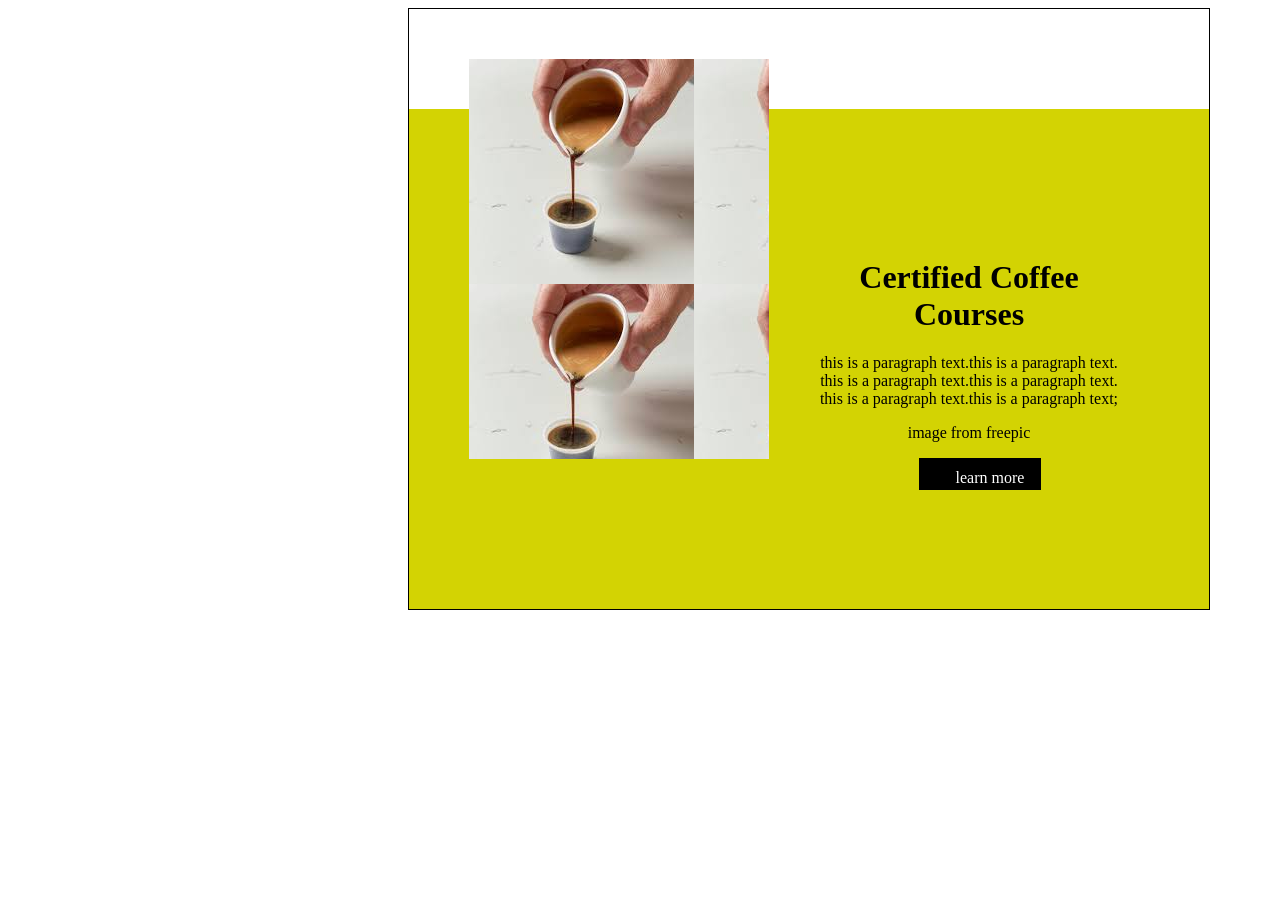
<file: index.html>
<!DOCTYPE html>
<html lang="en">
<head>
    <meta charset="UTF-8">
    <meta name="viewport" content="width=device-width, initial-scale=1.0">
    <title>Document</title>
    <style>


    
 
  
        .container{
            border:1px solid black;
            width:800px;
            height:600px;
          display: flex;
            margin-left:400px;
           position:absolute;
        }
       
       
       .yellow{
       
        height:500px;
        width:800px;
        margin-top:100px;
        background-color: rgb(211, 211, 3); 
       display: flex;
    
        
       }
       
       
       .para{
       
        width:300px;
        height:200px;
        margin-left:350px;
        margin-top:200px;
        text-align: center;
        
       }
       .learn{
        border:1px solid black;
        height:10px;
        width:100px;
       margin-left:100px;
       padding:10px;
   text-align: center;
       background-color: black;
       
       }
       .learn span{
        color:white;
        margin-left:20px;
       bottom: 10px;
      
       }
       .imgcont{
      
        width:300px;
        height:400px;
        margin-left:60px;
        top:50px;
      background-image: url(cofe.jfif);
       position:absolute;
       
       }
       .imgcont img{
        width:100%;
       }
   @media only screen and (max-width:600px){
    .container{width:600px;height:400px;}
    .yellow{width: 600px;height:300px;}
    .imgcont{width:500px; height:100px;top:0px; left:0px;}
   .learn{margin-left:180px;}
    .para{margin-left: 0px; margin-top:100px;width:100%}
   }
   
       
    </style>
</head>
<body>
    <div class="container">
        <div class="white">
            <div class="yellow">
                 <div class='imgcont'>
                <div class="para"><b><h1>Certified Coffee Courses</h1></b>
                <p>this is a paragraph text.this is a paragraph text.
                    this is a paragraph text.this is a paragraph text.
                    this is a paragraph text.this is a paragraph text;
                    <p>image from freepic</p>
                </p><div class="learn"><span>learn more</span></div>
                </div>
               
            </div>
        </div>
    </div>
</body>
</html>
</file>
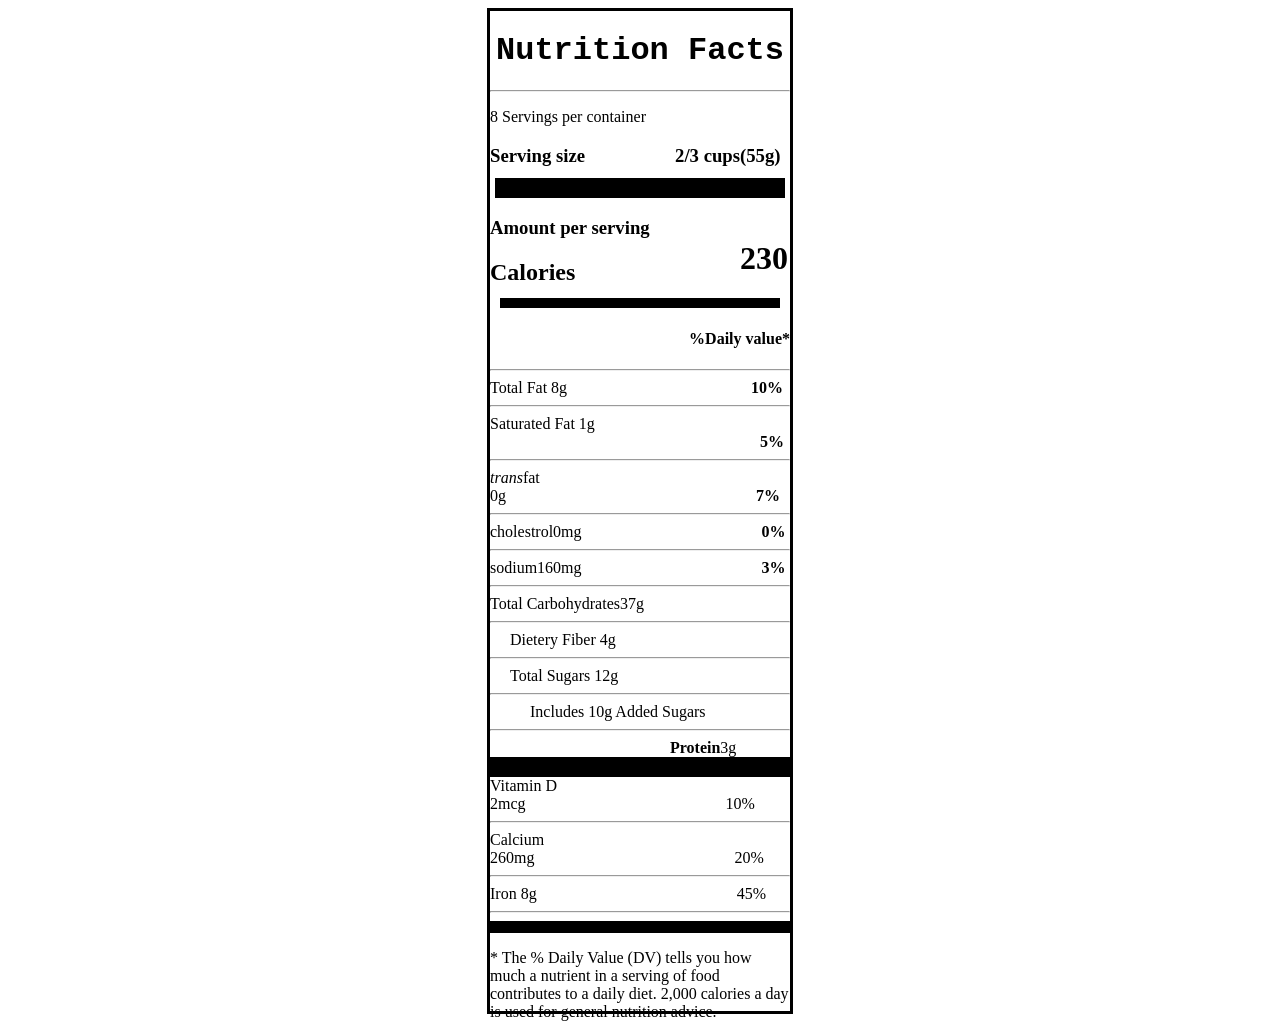
<file: nutrition/index.html>
<!DOCTYPE html>
<html lang="en">
<head>
    <meta charset="UTF-8">
    <meta name="viewport" content="width=device-width, initial-scale=1.0">
    <title>Document</title>
    <style>
         .container{
        border:3px solid black;
        width:300px;
        height:1000px;
        margin-left: auto;
        margin-right: auto;
    }
    .facts{
        width:300px;
        height:50px;
        text-align: center;
        font-family: 'Courier New', Courier, monospace;
    }
    .serving{
        width:300px;
        height:50px;
    }
    .serving b{
        margin-left:90px;
    }
    .line{
       margin-top:20px;
       width:270px;
        border:10px solid black;
         margin-left: auto;
        margin-right: auto;
    }
    .amount{
         width:300px;
        height:50px;
       position:absolute;
    }
   .amount h1{
    margin-left:250px;
   top:20px;
   position:absolute;
  
   }
 .line1{
     margin-top:100px;
       width:270px;
        border:5px solid black;
         margin-left: auto;
        margin-right: auto;
 }
 .value box{
    width:300px;
    height:500px;
    border:1px solid black;
   
 }
 .value h4{
    text-align: right;
 }
.df{
    margin-left:20px;
}
.added{
    margin-left:40px;
}
 .line2{
    border:10px solid black;
 }
  
.line3{
    border:6px solid black;
}
 .value b{
  margin-left:180px;
 }
 span{
  margin-left:200px;
 }
 .sf{
    display: inline;
    margin-right:10px;
 }
 .sf b{
    margin-left:270px;
 }
 .tf{
    display:inline;
    margin-right:10px;
 }
 .tf b{
    margin-left:250px;
 }
    </style>
</head>
<body>
     <div class="container">
        <div class="facts"><h1>Nutrition Facts</h1></div>
        <hr>
        <div class="serving"><p>8 Servings per container</p>
        <h3>Serving size<b>2/3 cups(55g)</b></h3></div>
        <div class="line"></div>
        <div class="amount"><h3>Amount per serving</h3>
        <h2>Calories</h2><h1>230</h1></div>
        <div class="line1"></div>
        <div class="valuebox">
        <div class="value">
            <h4>%Daily value*</h4>
            <hr>
            Total Fat 8g <b>10%</b>
            <hr>
           <div class="sf"> Saturated Fat 1g <b>5%</b></div>
            <hr>
          <div class="tf"><i>trans</i>fat 0g<b>7%</b></div>
           <hr>
           cholestrol0mg<b>0%</b>
           <hr>
           sodium160mg<b>3%</b>
           <hr>
           Total Carbohydrates37g</b>
        <hr>
        
       <div class="df">Dietery Fiber 4g</div>
        <hr>
         <div class="df">Total Sugars 12g</div>
        <hr>
        <div class="added">Includes 10g Added Sugars</div>
        <hr>
        <b>Protein</b>3g
        </div>
        <div class="line2"></div>
       Vitamin D 2mcg<span>10%</span>
        <hr>
        Calcium 260mg<span>20%</span>
        <hr>
        Iron 8g<span>45%</span>
        <hr>
        
        
         <div class="line3"></div>
         <p>* The % Daily Value (DV) tells you how much a nutrient in a serving of food contributes to a daily diet. 2,000 calories a day is used for general nutrition advice.</p>
    </div>
</body>
</html>
</file>
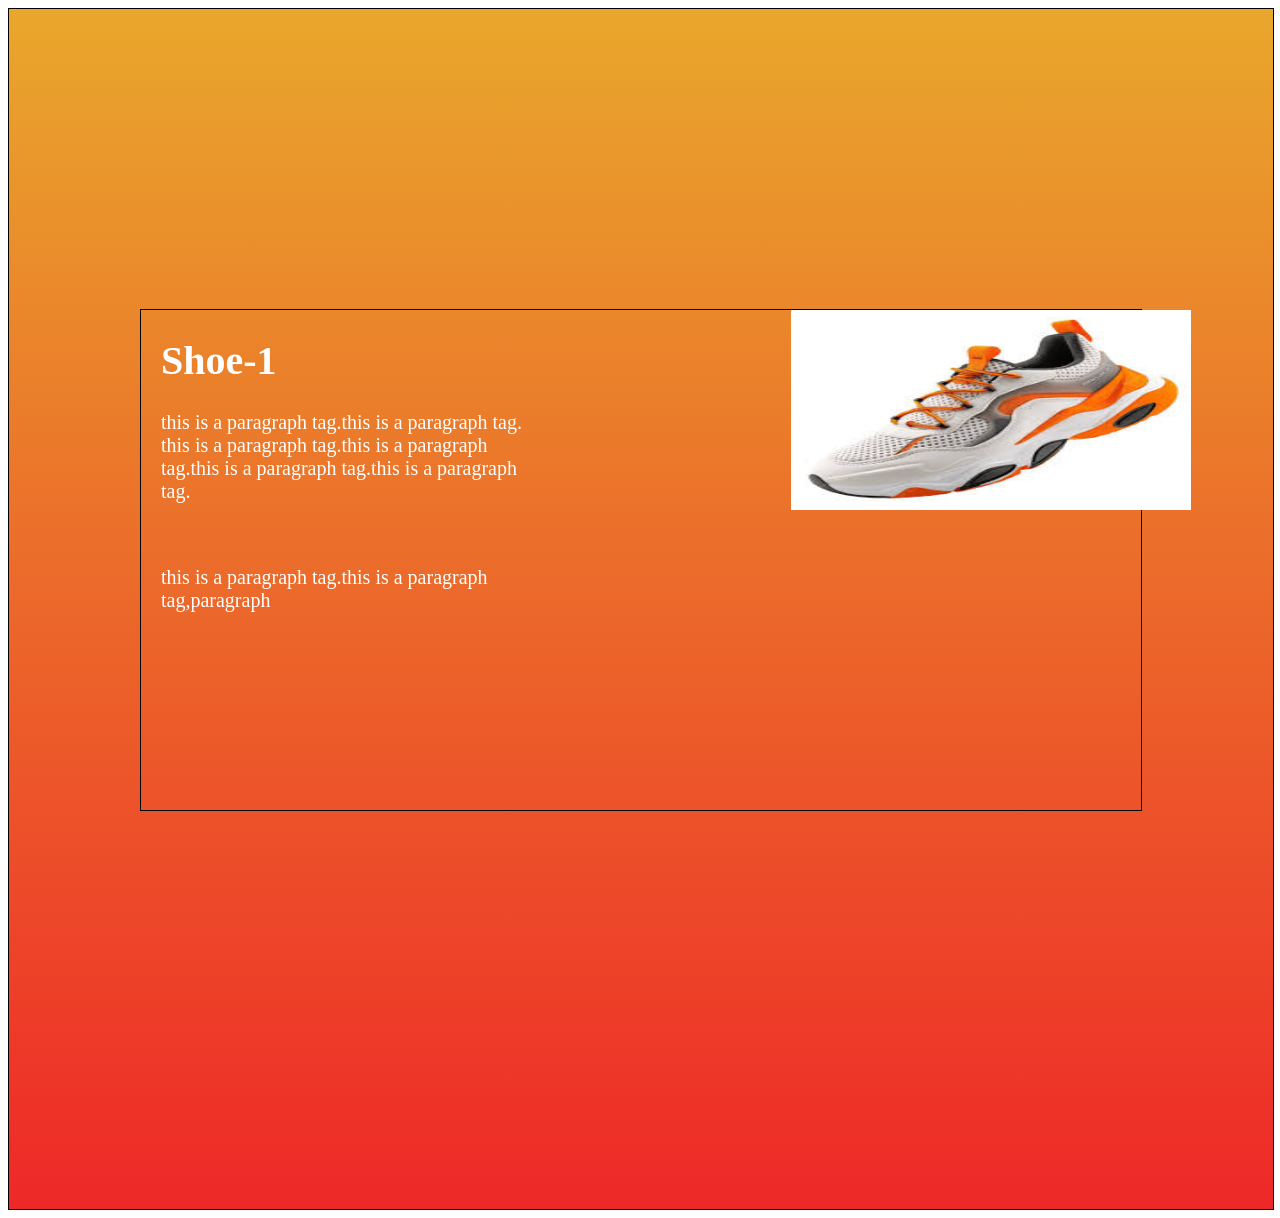
<file: cs.html>
<!DOCTYPE html>
<html lang="en">
<head>
    <meta charset="UTF-8">
    <meta name="viewport" content="width=device-width, initial-scale=1.0">
    <title>Document</title>
    <style>
        .container{
            border:1px solid black;
            width:100%;
            height:1200px;
             margin-left:auto;
             margin-right:auto;
             background-image: linear-gradient(to top,rgb(238, 40, 40),rgb(233, 167, 44));
        }
        
        .boxcont{
            border:1px solid black;
            width:1000px;
            height:500px;
            margin-left:auto;
            margin-right:auto;
            margin-top:300px;
            background-image: linear-gradient(to t)
              
        }
        .box{
            
            width:400px;
            height:500px;
            margin-left:0px;
            position:absolute;
            margin-top:0px;
            color:white;
            font-size: 20px;
         
        }
        .box h1{
            margin-left:20px;
        }
        .box p{
            margin-left:20px;
        }
        
        .box1{
           
            width:500px;
            height:200px;
            margin-left:600px;
            top:0px;
            position:absolute;
          
           
        }
        .box1 img{
           margin-left:50px;
        }
        
          
        
      .box1 img:hover{
        zoom: 180%;
       
      }
    </style>
</head>
<body>
    <div class="container">
        <div class="boxcont">
        <div class="box"><h1>Shoe-1</h1><p>this is a paragraph tag.this is a paragraph tag.
            this is a paragraph tag.this is a paragraph tag.this is a paragraph tag.this is a paragraph tag.
        </p>
        <br>
        <p>this is a paragraph tag.this is a paragraph tag,paragraph</p>
       
          <div class="box1"><img src="shoee.jfif" width="400px" height="200px"></div>
        </div>
    </div>
</body>
</html>
</file>
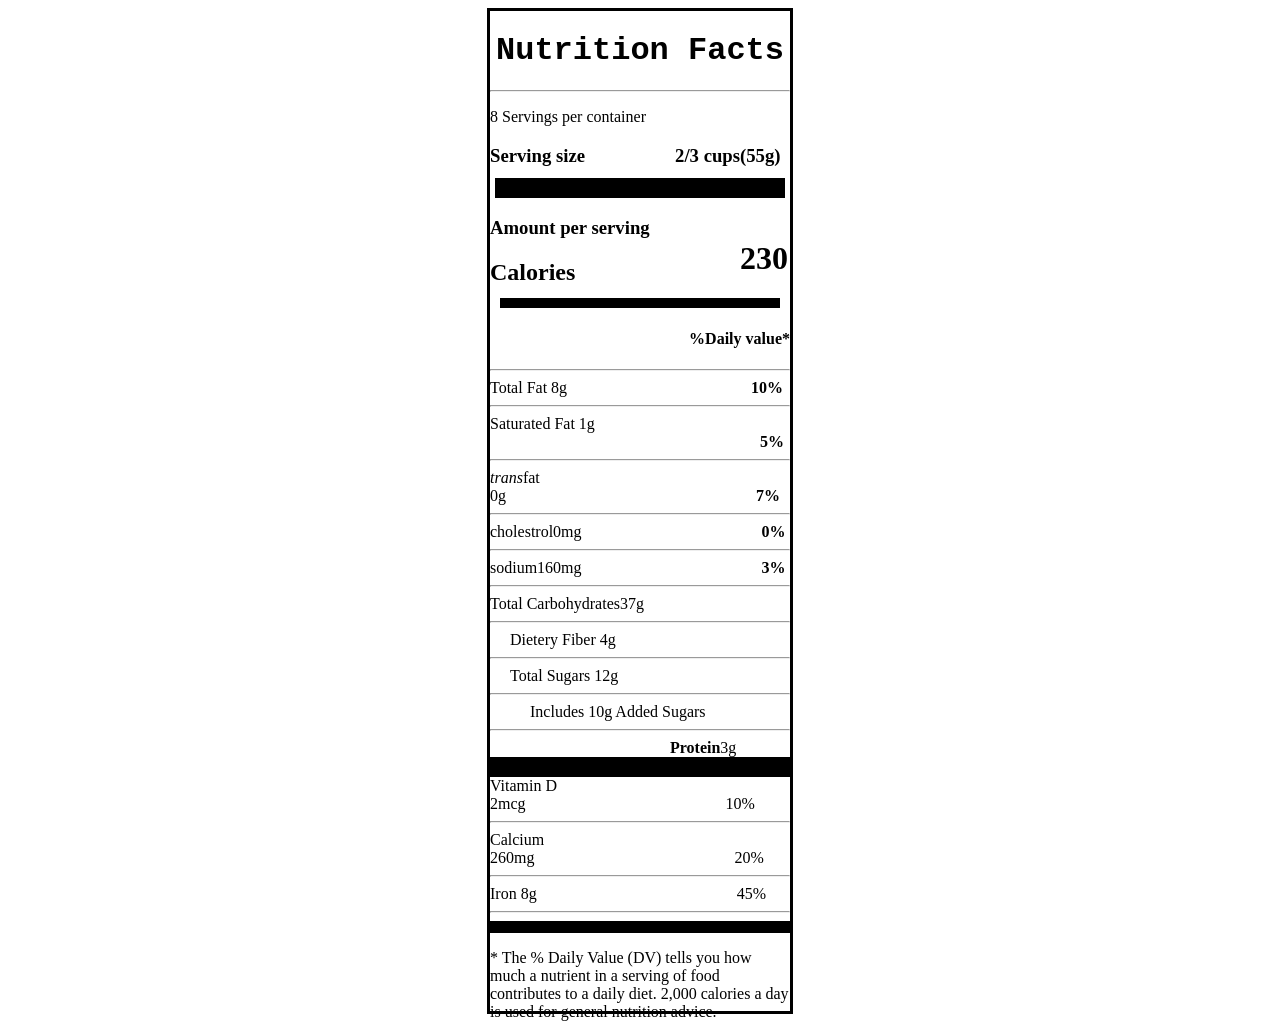
<file: index1.html>
<!DOCTYPE html>
<html lang="en">
<head>
    <meta charset="UTF-8">
    <meta name="viewport" content="width=device-width, initial-scale=1.0">
    <title>Document</title>
 <style>
    .container{
        border:3px solid black;
        width:300px;
        height:1000px;
        margin-left: auto;
        margin-right: auto;
    }
    .facts{
        width:300px;
        height:50px;
        text-align: center;
        font-family: 'Courier New', Courier, monospace;
    }
    .serving{
        width:300px;
        height:50px;
    }
    .serving b{
        margin-left:90px;
    }
    .line{
       margin-top:20px;
       width:270px;
        border:10px solid black;
         margin-left: auto;
        margin-right: auto;
    }
    .amount{
         width:300px;
        height:50px;
       position:absolute;
    }
   .amount h1{
    margin-left:250px;
   top:20px;
   position:absolute;
  
   }
 .line1{
     margin-top:100px;
       width:270px;
        border:5px solid black;
         margin-left: auto;
        margin-right: auto;
 }
 .value box{
    width:300px;
    height:500px;
    border:1px solid black;
   
 }
 .value h4{
    text-align: right;
 }
.df{
    margin-left:20px;
}
.added{
    margin-left:40px;
}
 .line2{
    border:10px solid black;
 }
  
.line3{
    border:6px solid black;
}
 .value b{
  margin-left:180px;
 }
 span{
  margin-left:200px;
 }
 .sf{
    display: inline;
    margin-right:10px;
 }
 .sf b{
    margin-left:270px;
 }
 .tf{
    display:inline;
    margin-right:10px;
 }
 .tf b{
    margin-left:250px;
 }
 </style>
</head>
<body>
    <div class="container">
        <div class="facts"><h1>Nutrition Facts</h1></div>
        <hr>
        <div class="serving"><p>8 Servings per container</p>
        <h3>Serving size<b>2/3 cups(55g)</b></h3></div>
        <div class="line"></div>
        <div class="amount"><h3>Amount per serving</h3>
        <h2>Calories</h2><h1>230</h1></div>
        <div class="line1"></div>
        <div class="valuebox">
        <div class="value">
            <h4>%Daily value*</h4>
            <hr>
            Total Fat 8g <b>10%</b>
            <hr>
           <div class="sf"> Saturated Fat 1g <b>5%</b></div>
            <hr>
          <div class="tf"><i>trans</i>fat 0g<b>7%</b></div>
           <hr>
           cholestrol0mg<b>0%</b>
           <hr>
           sodium160mg<b>3%</b>
           <hr>
           Total Carbohydrates37g</b>
        <hr>
        
       <div class="df">Dietery Fiber 4g</div>
        <hr>
         <div class="df">Total Sugars 12g</div>
        <hr>
        <div class="added">Includes 10g Added Sugars</div>
        <hr>
        <b>Protein</b>3g
        </div>
        <div class="line2"></div>
       Vitamin D 2mcg<span>10%</span>
        <hr>
        Calcium 260mg<span>20%</span>
        <hr>
        Iron 8g<span>45%</span>
        <hr>
        
        
         <div class="line3"></div>
         <p>* The % Daily Value (DV) tells you how much a nutrient in a serving of food contributes to a daily diet. 2,000 calories a day is used for general nutrition advice.</p>
    </div>
</body>
</html>
</file>
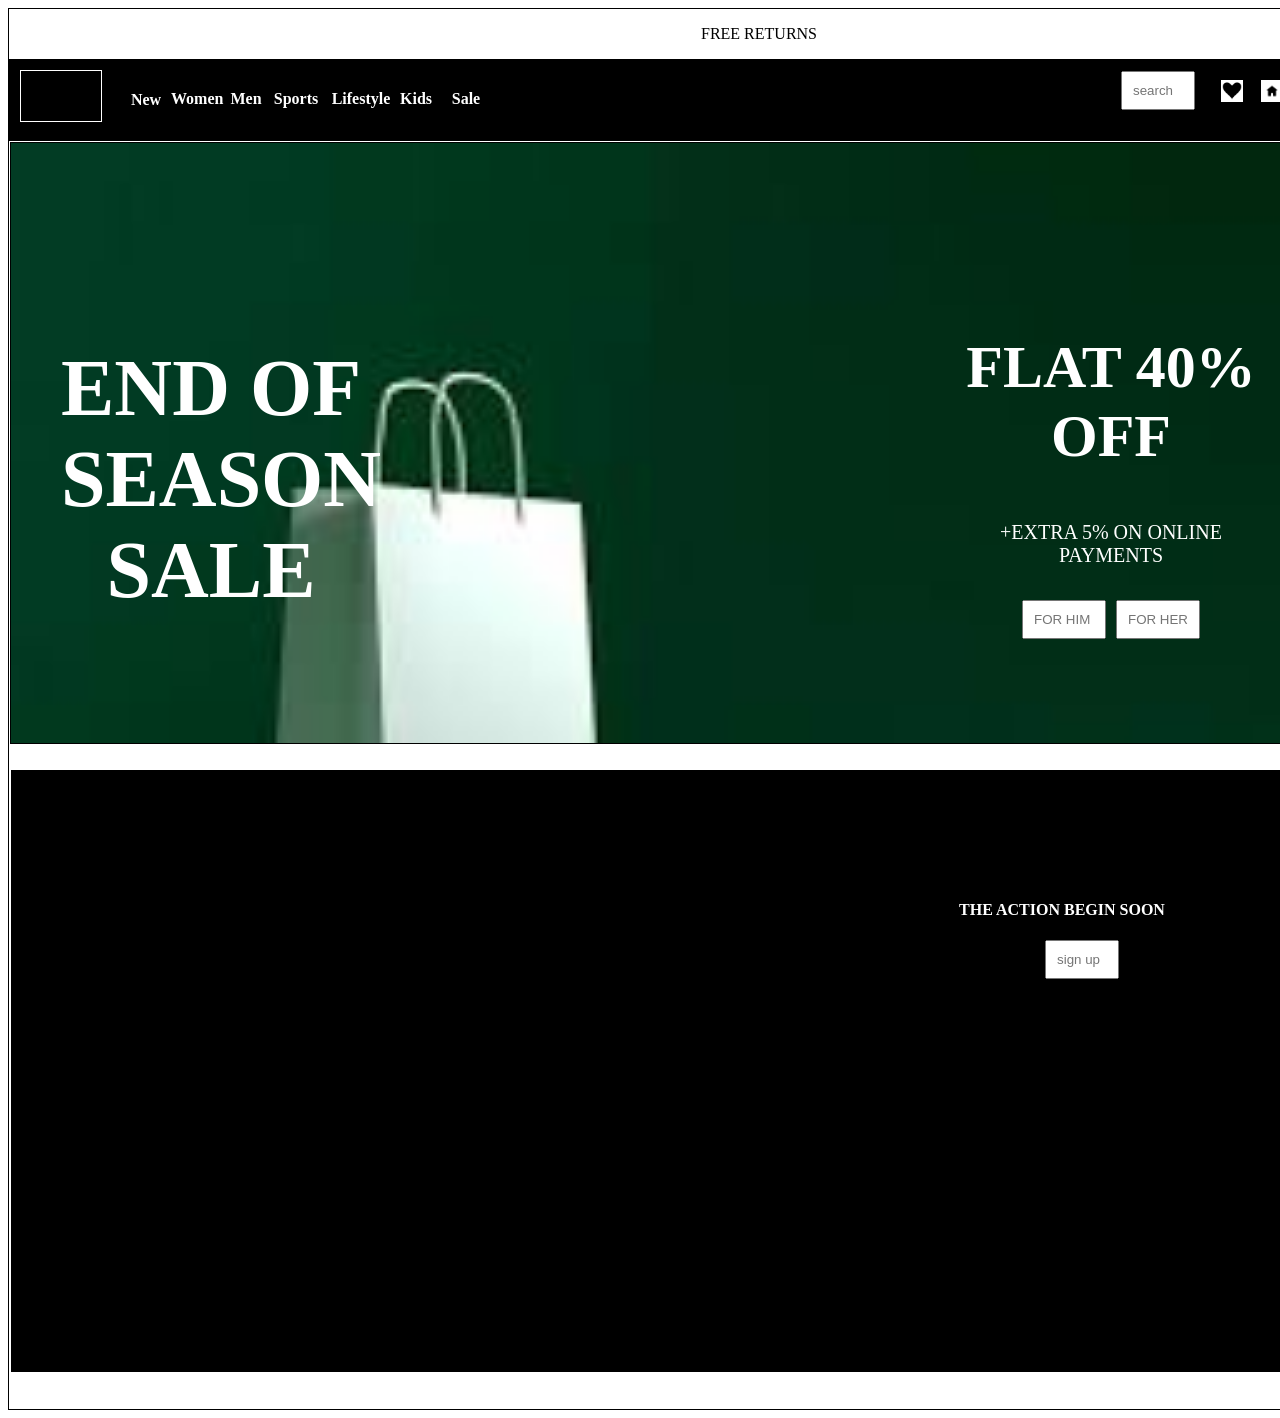
<file: index2.html>
<!DOCTYPE html>
<html lang="en">
<head>
    <meta charset="UTF-8">
    <meta name="viewport" content="width=device-width, initial-scale=1.0">
    <title>Document</title>
    <style>
        .container{
            border:1px solid black;
            width:1500px;
            height:1400px;
            background-color: white;
            text-align: center;

        }
        .header{
            border:1px solid black;
            width:1500px;
            height:80px;
            background-color: black;
            margin-top:10px;
            
            
           
        }
        .logo{
            border:1px solid white;
            width:80px;
            height:50px;
            margin-left:10px;
           color:white;
           margin-top:10px;
          
        }
        .new{
          
            width:50px;
            height:30px;
           position:absolute;
            margin-left:100px;
            margin-top:20px;
        }
        .new:hover{text-decoration: underline;}
        .men{
          
            width:50px;
            height:30px;
           position:absolute;
            margin-left:200px;
            top:90px;
        }
        .men:hover{text-decoration: underline;}
        .women{
            width:50px;
            height:30px;
           position:absolute;
            margin-left:150px;
            top:90px;
        }
        .women:hover{text-decoration: underline;}
        .sports{
               
            width:50px;
            height:30px;
           position:absolute;
            margin-left:250px;
            top:90px;
        }.sports:hover{text-decoration: underline;}
        .lifestyle{
             
            width:60px;
            height:30px;
           position:absolute;
            margin-left:310px;
            top:90px;
           
        }.lifestyle:hover{text-decoration: underline;}
        .kids{
             
            width:50px;
            height:30px;
           position:absolute;
            margin-left:370px;
            top:90px;
        }
        .kids:hover{text-decoration: underline;}
        .sale{
              
            width:50px;
            height:30px;
           position:absolute;
            margin-left:420px;
            top:90px;
        }
        .sale:hover{text-decoration: underline;}
        .logo input{
            margin-left:1100px;
            padding:10px;
            width:50px;
        }
       .like{
        
         border:1px solid white;
         width:20px;
         height:20px;
         margin-left: 1200px;
         top:80px;
         position:absolute;
       }
      .home{
          border:1px solid white;
         width:20px;
         height:20px;
         margin-left: 1240px;
         top:80px;
         position:absolute;
      }
       
        .body{
            border:1px solid black;
            width:1500px;
            height:600px;
           margin-top:20px;
           background-color: black;
           position:absolute;
         background-image:url(sbag.jfif);
         background-size: cover;
        }
       
       
        .seasonsale{
           
            height:600px;
            width:300px;
            margin-top:200px;
            margin-left:50px;
            color:white;
            font-size: 40px;;
            
        }
       .flat{
        
        height:500px;
         width:300px;
            margin-top:140px;
            margin-left:900px;
            color:white;
            font-size: 40px;;
            position:absolute;
            top:0px;
            
            
       }
       .flat p{
        font-size: 20px;;
       }
       .flat input{
        padding:10px;
        width:60px;
       }
     .body2{
        border:1px solid black;
            width:1500px;
            height:600px;
           margin-top:100px;
           background-color: black;
           position:absolute;
         left:0px;
    
     }
       .act{
        
       height:50px;
         width:300px;
            margin-top:20px;
            margin-left:900px;
            color:white;
            font-size: 40px;;
            position:absolute;
            top:100px;
            font-size: 20%;
            
       }
       .act input{
        padding:10px;
        width:50px;
        margin-left:40px;
        margin-top:10px;

       }
        
    </style>
</head>
<body>
    <div class="container"><p>FREE RETURNS</p>
        <div class="header"> 
            <div class="logo">
                <div class="new"><b>New</b></div>  <div class="men"><b>Men</b></div>  <div class="women"><b>Women</b></div>  <div class="sports"><b>Sports</b></div>
                 <div class="lifestyle"><b>Lifestyle</b></div> <div class="kids"><b>Kids</b></div> <div class="sale"><b>Sale</b></div>
              <input type="text" placeholder="search"><div class="like"><img src="liike.png" width="20px" height="20px"></div>
              <div class="home"><img src="home.jpg" width="20px" height="20px"></div>
            </div>
           
           
            <div class="body"><div class="seasonsale"><h1>END OF SEASON SALE</h1><div class="flat"><h2>FLAT 40% OFF</h2><p>+EXTRA 5% ON ONLINE PAYMENTS</p>
            <input type="text" placeholder="FOR HIM">  <input type="text" placeholder="FOR HER"></div>
               <div class="body2">
                <div class="act"><h1>THE ACTION BEGIN SOON</h1><input type="sign up" placeholder="sign up"></div>
               </div>

            </div>
        </div>
    </div>
</body>
</html>
</file>
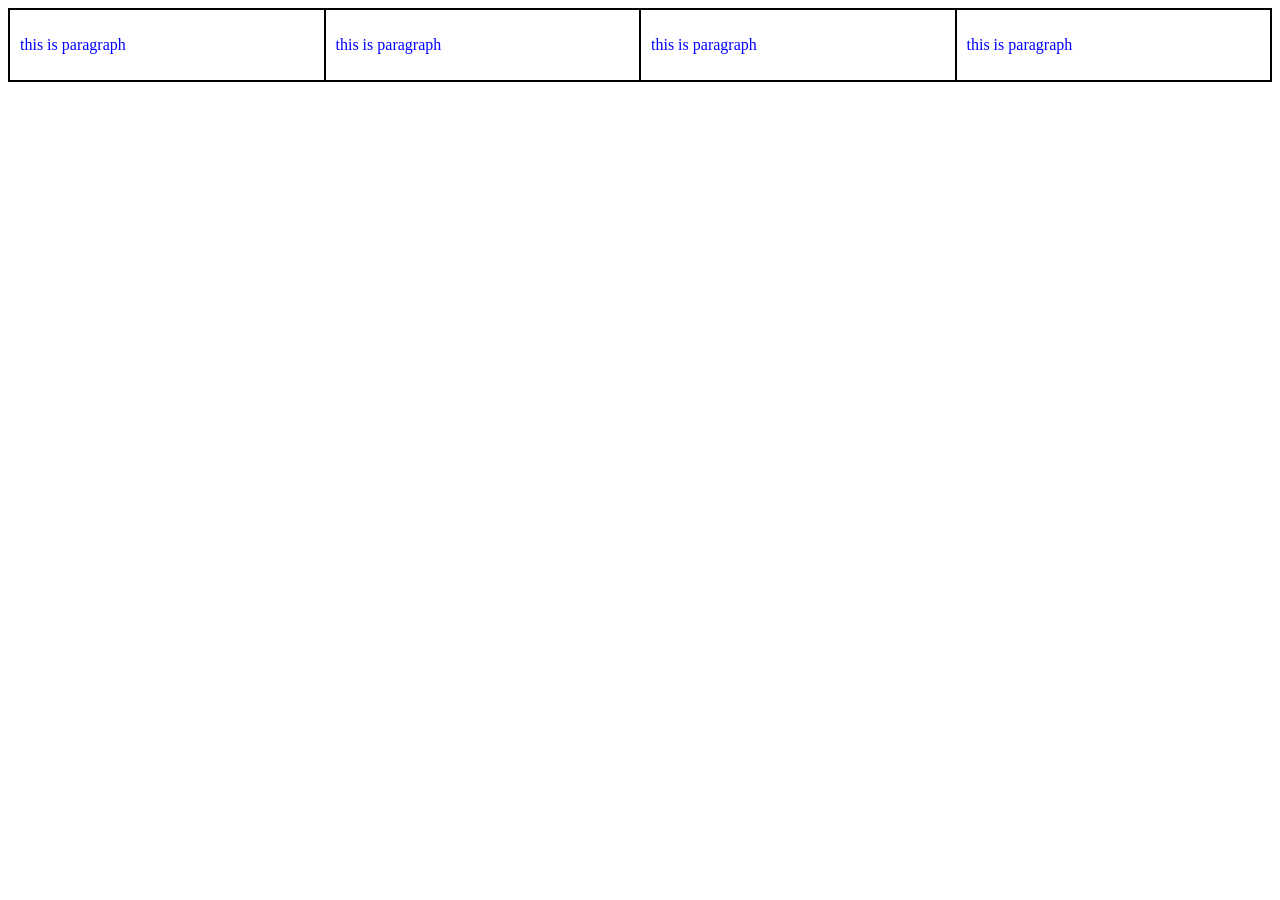
<file: mqq.html>
<!DOCTYPE html>
<html lang="en">
<head>
    <meta charset="UTF-8">
    <meta name="viewport" content="width=device-width, initial-scale=1.0">
    <title>Document</title>
   <style>
   
    .container{
        display:flex;
        border:1px solid;
    }
    .column{
        flex:25%;
        padding:10px;
        border:1px solid black;

    }
    @media only screen and (max-width:700px){
            .column{
               flex:20%
            }
    }
    @media only screen and (max-width:600px) {
        .container{
            flex-direction:column;
            p{
            color:red;
            }
        }
    }
    @media only screen and (min-width:800px) {
        p{
            color:gray;
        }
    }
    @media only screen and (min-width:850px) {
        p{
            color:blue;
        }
    }
   </style>
</head>
<body>
    
    <div class="container">
        <div class="column">
            <p>this is paragraph</p>
        </div>
         <div class="column">
            <p>this is paragraph</p>
        </div>
         <div class="column">
            
            <p>this is paragraph</p>
        </div>
         <div class="column">
            <p>this is paragraph</p>
        </div>
    </div>
</body>
</html>
</file>
